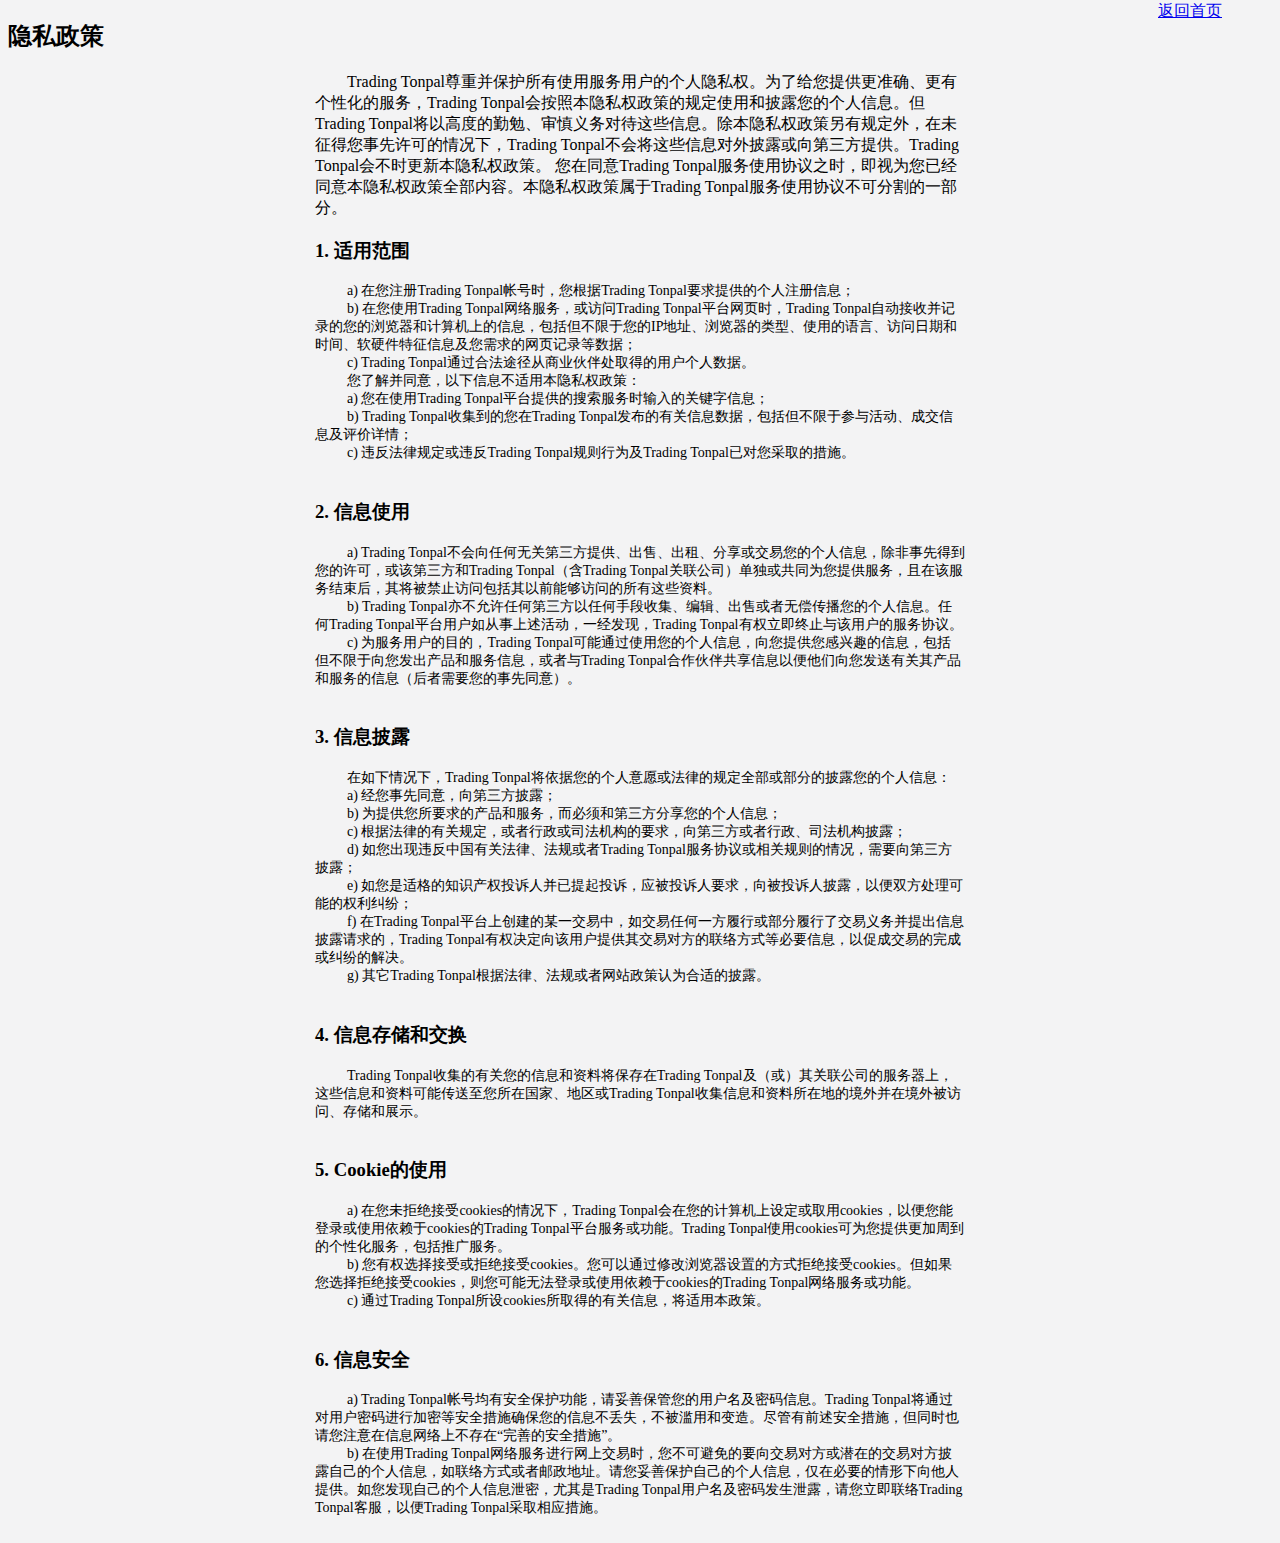
<file: Privacy-policy.html>
<!DOCTYPE html>
<html>
<head>
    <meta charset="utf-8">
    <meta name="viewport" content="width=device-width, initial-scale=1.0">
    <meta http-equiv="X-UA-Compatible" content="IE=edge">
    <title>隐私政策</title>
    <link rel="dns-prefetch" href="//q.aiyongtech.com"/>
    <link href="//q.aiyongtech.com/ft/public/css/bootstrap.min.css" rel="stylesheet">
    <link href="//q.aiyongtech.com/ft/public/font-awesome/css/font-awesome.css" rel="stylesheet">
    <!-- Toastr style -->
    <link href="//q.aiyongtech.com/ft/public/css/plugins/toastr/toastr.min.css" rel="stylesheet">
    <!-- Gritter -->
    <link href="//q.aiyongtech.com/ft/public/js/plugins/gritter/jquery.gritter.css" rel="stylesheet">
    <link href="//q.aiyongtech.com/ft/v20191213/css/animate.css" rel="stylesheet">
    <!-- orris -->
    <link href="//q.aiyongtech.com/ft/public/css/plugins/morris/morris-0.4.3.min.css" rel="stylesheet">
    <!-- Sweet Alert -->
    <link href="//q.aiyongtech.com/ft/public/css/plugins/sweetalert/sweetalert.css" rel="stylesheet">
    <!-- Favicon -->
    <link rel="icon" href="//q.aiyongtech.com/image/favicon_logo.ico" type="image/x-icon"/>
    <script src="baiduCollect.js"></script>
</head>
<style media="screen">
    body {
        background-color: #f3f3f4;
    }

    p {
        margin: 0;
        font-size: 14px;
    }

    .error-desc {
        text-indent: 2rem;
    }

    .logo-light, .logo-dark {
        width: 100px !important;
    }
</style>
<body>
<div class="gray">
    <div class="row wrapper border-bottom white-bg page-heading" style="position: relative">
        <div class="col-sm-4">
            <h2>隐私政策 </h2>
        </div>
        <div style="position: absolute;right: 50px;bottom: 30px"><a href="index.html">返回首页</a></div>
    </div>
    <div class="wrapper wrapper-content" style="margin: 0 auto; width:650px;">
        <div class="animated fadeInRightBig">
            <div class="error-desc">
                Trading Tonpal尊重并保护所有使用服务用户的个人隐私权。为了给您提供更准确、更有个性化的服务，Trading Tonpal会按照本隐私权政策的规定使用和披露您的个人信息。但Trading
                Tonpal将以高度的勤勉、审慎义务对待这些信息。除本隐私权政策另有规定外，在未征得您事先许可的情况下，Trading Tonpal不会将这些信息对外披露或向第三方提供。Trading
                Tonpal会不时更新本隐私权政策。 您在同意Trading Tonpal服务使用协议之时，即视为您已经同意本隐私权政策全部内容。本隐私权政策属于Trading Tonpal服务使用协议不可分割的一部分。
            </div>
            <h3 class="font-bold">1. 适用范围</h3>
            <div class="error-desc">
                <p>a) 在您注册Trading Tonpal帐号时，您根据Trading Tonpal要求提供的个人注册信息；</p>
                <p>b) 在您使用Trading Tonpal网络服务，或访问Trading Tonpal平台网页时，Trading
                    Tonpal自动接收并记录的您的浏览器和计算机上的信息，包括但不限于您的IP地址、浏览器的类型、使用的语言、访问日期和时间、软硬件特征信息及您需求的网页记录等数据；</p>
                <p>c) Trading Tonpal通过合法途径从商业伙伴处取得的用户个人数据。</p>
                <p>您了解并同意，以下信息不适用本隐私权政策：</p>
                <p>a) 您在使用Trading Tonpal平台提供的搜索服务时输入的关键字信息；</p>
                <p>b) Trading Tonpal收集到的您在Trading Tonpal发布的有关信息数据，包括但不限于参与活动、成交信息及评价详情；</p>
                <p>c) 违反法律规定或违反Trading Tonpal规则行为及Trading Tonpal已对您采取的措施。</p><br>
            </div>
            <h3 class="font-bold">2. 信息使用</h3>
            <div class="error-desc">
                <p>a) Trading Tonpal不会向任何无关第三方提供、出售、出租、分享或交易您的个人信息，除非事先得到您的许可，或该第三方和Trading Tonpal（含Trading
                    Tonpal关联公司）单独或共同为您提供服务，且在该服务结束后，其将被禁止访问包括其以前能够访问的所有这些资料。</p>
                <p>b) Trading Tonpal亦不允许任何第三方以任何手段收集、编辑、出售或者无偿传播您的个人信息。任何Trading Tonpal平台用户如从事上述活动，一经发现，Trading
                    Tonpal有权立即终止与该用户的服务协议。</p>
                <p>c) 为服务用户的目的，Trading Tonpal可能通过使用您的个人信息，向您提供您感兴趣的信息，包括但不限于向您发出产品和服务信息，或者与Trading
                    Tonpal合作伙伴共享信息以便他们向您发送有关其产品和服务的信息（后者需要您的事先同意）。</p><br>
            </div>
            <h3 class="font-bold">3. 信息披露</h3>
            <div class="error-desc">
                <p>在如下情况下，Trading Tonpal将依据您的个人意愿或法律的规定全部或部分的披露您的个人信息：</p>
                <p>a) 经您事先同意，向第三方披露；</p>
                <p>b) 为提供您所要求的产品和服务，而必须和第三方分享您的个人信息；</p>
                <p>c) 根据法律的有关规定，或者行政或司法机构的要求，向第三方或者行政、司法机构披露；</p>
                <p>d) 如您出现违反中国有关法律、法规或者Trading Tonpal服务协议或相关规则的情况，需要向第三方披露；</p>
                <p>e) 如您是适格的知识产权投诉人并已提起投诉，应被投诉人要求，向被投诉人披露，以便双方处理可能的权利纠纷；</p>
                <p>f) 在Trading Tonpal平台上创建的某一交易中，如交易任何一方履行或部分履行了交易义务并提出信息披露请求的，Trading
                    Tonpal有权决定向该用户提供其交易对方的联络方式等必要信息，以促成交易的完成或纠纷的解决。</p>
                <p>g) 其它Trading Tonpal根据法律、法规或者网站政策认为合适的披露。</p><br>
            </div>
            <h3 class="font-bold">4. 信息存储和交换</h3>
            <div class="error-desc">
                <p>Trading Tonpal收集的有关您的信息和资料将保存在Trading Tonpal及（或）其关联公司的服务器上，这些信息和资料可能传送至您所在国家、地区或Trading
                    Tonpal收集信息和资料所在地的境外并在境外被访问、存储和展示。</p><br>
            </div>
            <h3 class="font-bold">5. Cookie的使用</h3>
            <div class="error-desc">
                <p>a) 在您未拒绝接受cookies的情况下，Trading Tonpal会在您的计算机上设定或取用cookies，以便您能登录或使用依赖于cookies的Trading
                    Tonpal平台服务或功能。Trading Tonpal使用cookies可为您提供更加周到的个性化服务，包括推广服务。</p>
                <p>b) 您有权选择接受或拒绝接受cookies。您可以通过修改浏览器设置的方式拒绝接受cookies。但如果您选择拒绝接受cookies，则您可能无法登录或使用依赖于cookies的Trading
                    Tonpal网络服务或功能。</p>
                <p>c) 通过Trading Tonpal所设cookies所取得的有关信息，将适用本政策。</p><br>
            </div>
            <h3 class="font-bold">6. 信息安全</h3>
            <div class="error-desc">
                <p>a) Trading Tonpal帐号均有安全保护功能，请妥善保管您的用户名及密码信息。Trading
                    Tonpal将通过对用户密码进行加密等安全措施确保您的信息不丢失，不被滥用和变造。尽管有前述安全措施，但同时也请您注意在信息网络上不存在“完善的安全措施”。</p>
                <p>b) 在使用Trading
                    Tonpal网络服务进行网上交易时，您不可避免的要向交易对方或潜在的交易对方披露自己的个人信息，如联络方式或者邮政地址。请您妥善保护自己的个人信息，仅在必要的情形下向他人提供。如您发现自己的个人信息泄密，尤其是Trading
                    Tonpal用户名及密码发生泄露，请您立即联络Trading Tonpal客服，以便Trading Tonpal采取相应措施。</p><br>
            </div>
        </div>
    </div>
</div>
<!-- Mainly scripts -->
<script src="//q.aiyongtech.com/ft/public/js/jquery-2.1.1.js"></script>
<script src="//q.aiyongtech.com/ft/public/js/bootstrap.min.js"></script>
<script src="//q.aiyongtech.com/ft/public/js/plugins/metisMenu/jquery.metisMenu.js"></script>
<script src="//q.aiyongtech.com/ft/public/js/plugins/slimscroll/jquery.slimscroll.min.js"></script>
<!-- Custom and plugin javascript -->
<script src="//q.aiyongtech.com/ft/public/js/inspinia.js"></script>
</body>
</html>
</file>
